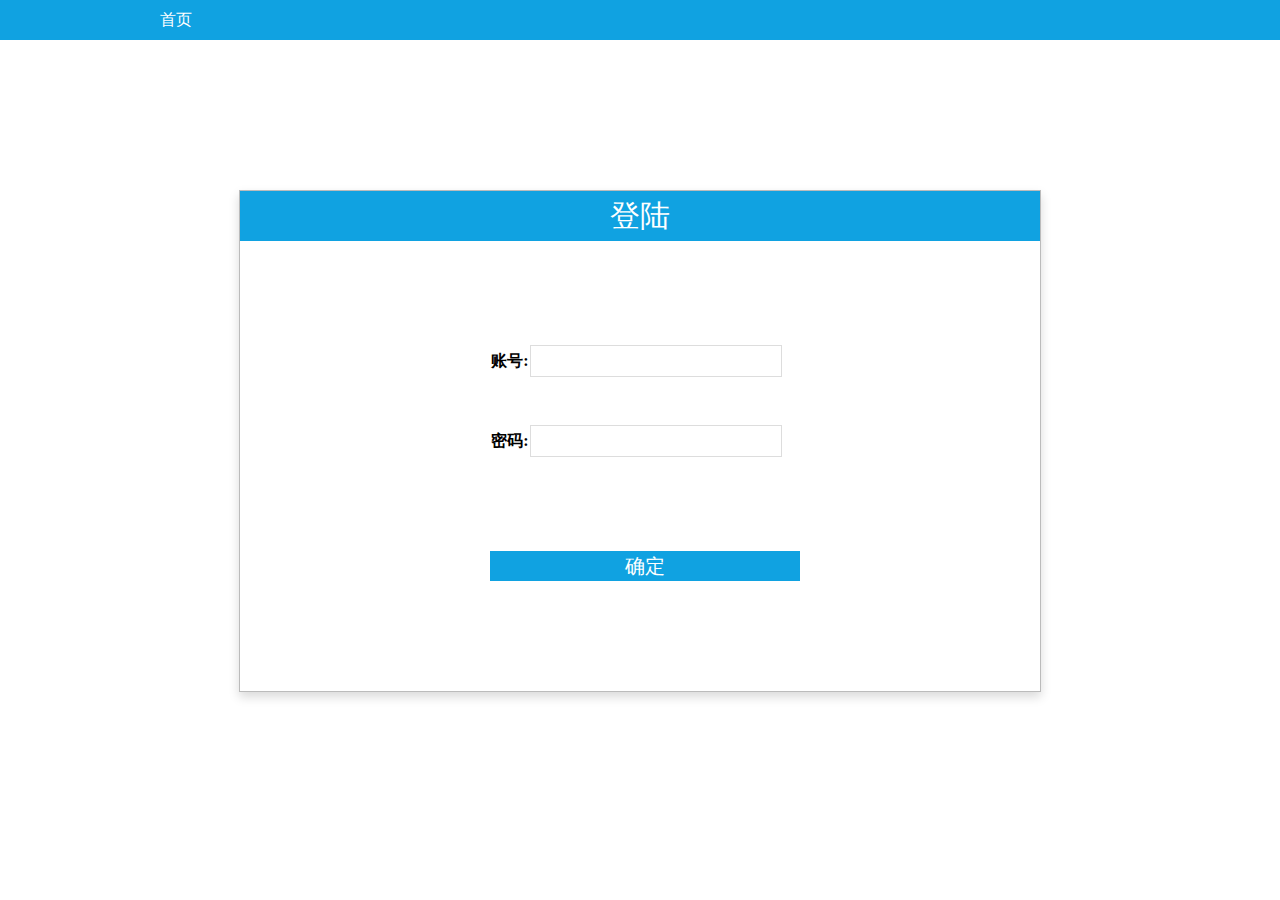
<file: pass/login.html>
<!DOCTYPE html>
<html lang="en">
<head>
	<meta charset="UTF-8">
	<title>登陆</title>
	<link rel="stylesheet" type="text/css" href="../css/main.css" />
	<script type="text/javascript" src="../js/ajax.js"></script>
	<script type="text/javascript" src="../js/login.js" ></script>
</head>
<body>
	<div id="top">
		<div class="top_wrap clear">
			<ul class="top_wrap_nav">
				<li><a href="../index.html">首页</a></li>
			</ul>			
		</div>
	</div>

	<div id="login">
		<div class="login_top">登陆</div>
		<table id="login_tab">
			<tbody>
				<tr>
					<th>账号:</th>
					<td>
						<input id="login_user" type="text" class="input" />
					</td>
				</tr>
				<th></th><td></td>
				<tr>
					<th>密码:</th>
					<td>
						<input id="login_password" type="password" class="input" />
					</td>
				</tr>
				<th></th><td></td>
				<tr><td colspan="2" height="50px" ></td>
				<tr><td colspan="2" ><input id="login_submit" class="button" type="button" value="确定" /></td></tr>			
			</tbody>
		</table>
		
</body>
</html>
</file>
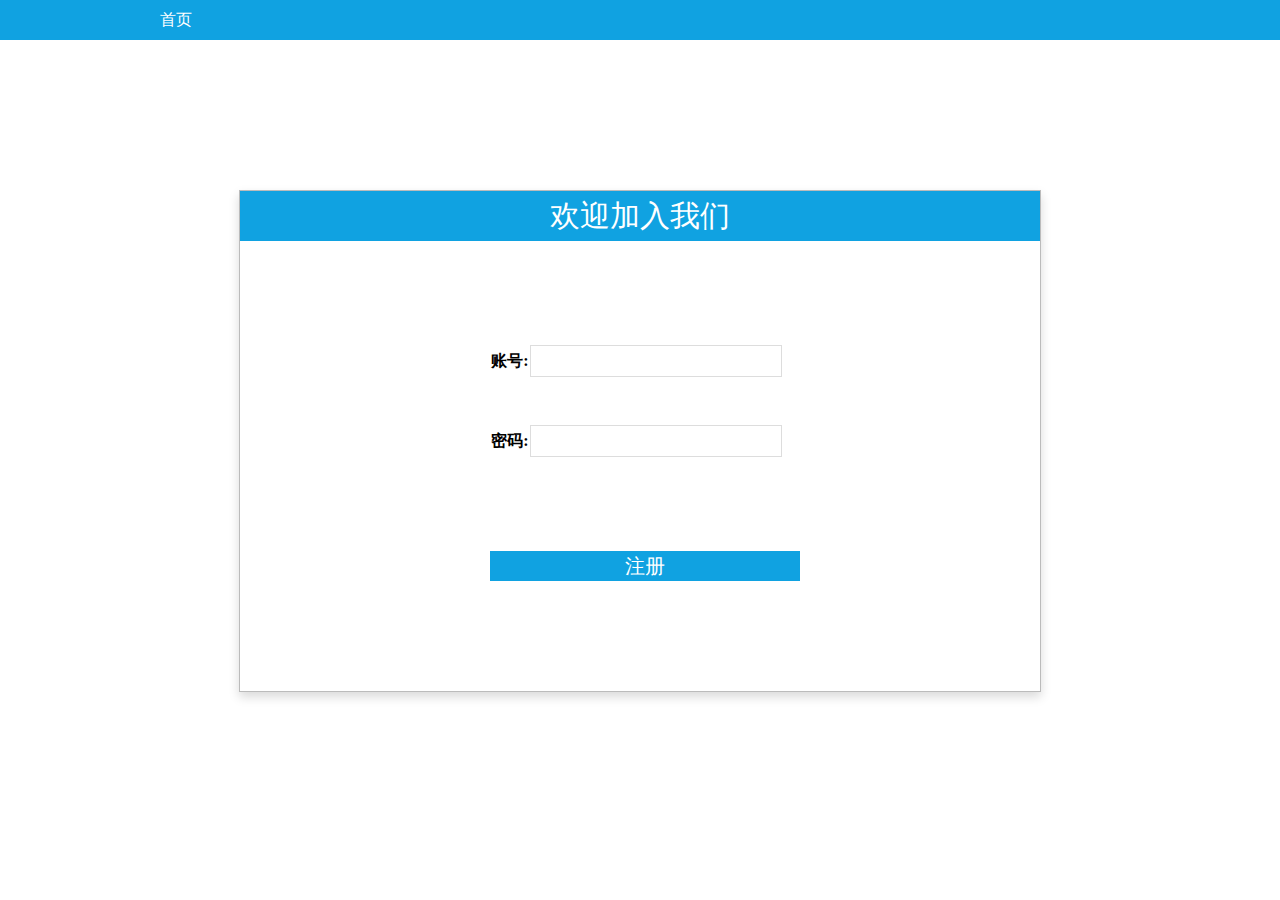
<file: pass/register.html>
<!DOCTYPE html>
<html lang="en">
<head>
	<meta charset="UTF-8">
	<title>注册</title>
	<link rel="stylesheet" type="text/css" href="../css/main.css" />
	<script type="text/javascript" src="../js/ajax.js" ></script>
	<script type="text/javascript" src="../js/register.js" ></script>
</head>
<body>
	<div id="top">
		<div class="top_wrap clear">
			<ul class="top_wrap_nav">
				<li><a href="../index.html">首页</a></li>
			</ul>			
		</div>
	</div>
	
	<div id="register">
		<div class="register_top">欢迎加入我们</div>
		<table id="register_tab">
			<tbody>
				<tr>
					<th>账号:</th>
					<td>
						<input id="register_user" type="text" class="input" />
					</td>
				</tr>
				<th></th><td></td>
				<tr>
					<th>密码:</th>
					<td>
						<input id="register_password" type="password" class="input" />
					</td>
				</tr>
				<th></th><td></td>
				<tr><td colspan="2" height="50px" ></td>
				<tr><td colspan="2" ><input id="register_submit" class="button" type="button" value="注册" /></td></tr>			
			</tbody>
		</table>
		
</body>
</html>
</file>
<file: css/main.css>
@charset "utf-8";
/* --初始化start-- */
body,h1,h2,h3,h4,h5,h6,p,dl,dd,ul,ol,pre,form,input,textarea,th,td,select{margin: 0; padding: 0;}
em { font-style: normal; }
li { list-style: none; }
a, a:hover { text-decoration: none; color: #FFF;}
img { border: none; vertical-align: top; }
table { border-collapse: collapse; }
textarea { resize: none; overflow: auto; }
/* --初始化end-- */

/*public*/
body { background: #FFF; }
.clear { *zoom:1; }
.clear:after { content:""; display: block; clear: both; }

#top {	
	background: #10a2e1;
}
.top_wrap {
	margin: 0 auto;
	width: 960px;
	font-size: 16px;
	color: #FFF;
	height: 40px;
	line-height: 40px;

}
.top_wrap_nav,.top_wrap_nav li { float: left; }
.top_wrap_nav .bar { float: left; padding: 0 20px; color: #CCC; }
.top_wrap_user { display: none; }
.top_wrap_pass, .top_wrap_user { float: right; }
.top_wrap_pass li,.top_wrap_user li {
	float: left;
	padding-left:20px;
}
.top_wrap_pass a { color:#FFF; }
/*--public end--*/

/* --content-- */
#content {
	background: url(../img/bg.jpg) no-repeat center #c1e3ec fixed;
}	
#wrap {	
	width: 1000px;
	background: rgba(57,121,132,0.3)!important;
	filter: alpha(opacity=30);
	background: #397984;
	margin: 0 auto;
	position: relative;
	padding-bottom:10px;
}

#main {
	width: 600px;
	margin-right: 10px;
	float: left;
	margin-top: 10px;
}

#side_left {
	width: 150px;
	float: left;
	height: 920px;
}
.side_list {
	margin-top: 10px;
}
.side_menu {
	text-indent: 10px;
	height: 40px;
	line-height: 40px;
	color: #FFF;
	font-weight: bold;
	font-size: 14px;
}
.side_menu:hover {
	background: rgba(193,277,236,0.2)!important; 
}
#side_right {
	width: 230px;
	margin-right: 10px;
	float: left;
	margin-top: 10px;
}
#noword {
	margin-top: 20px;
	font-size: 25px;
	color: #FFF;
	display: none;
}
#showmore {
	margin-top: 10px;
	font-size: 16px;
	color: #444;
	background: #FFF;
	text-align: center;
	height: 40px;
	line-height: 40px;
}

/* --write-- */
.write {
	width: 580px;
	padding: 12px 10px ;
	background: #FFF;
	border-radius:4px;
}
.write p {
	font-size: 16px;
	color: #47bad4;
	padding-bottom: 8px;
}
.write textarea {
	width: 578px;
	border: 1px solid #cccccc;
	height: 78px;
	box-shadow: 0 0 1px 1px #eee inset;
}
.write input {
	float: right;
	width: 82px;
	height: 30px;
	background: #f19f73;
	color:white;
	border: none;
	margin-top:3px;
}
.write input:hover {
	background: #e36d2e;
}
/* --write end-- */

/* --发表的留言内容 published-- */
.published {
	width: 580px;
	-height:400px;
	margin-top: 10px;
	padding: 12px 10px ;
	background: #FFF;
	border-radius:4px;	
}
.published div {
	margin: 5px 0 5px;
	padding: 10px 0 50px;
	border: none;
	border-top: 1px dotted #368ea0;
	border-bottom: 1px dotted #368ea0;
	font-size: 13px;
	font-family:'宋体';
}

.published h3 {
	color: #10a2e1;
	
}
.published a {
	color: #777;
	font-size: 12px;
	float: right;
	padding-right: 10px;
}
.published a:hover {
	color: #f19f73;
}
/* --发表的留言内容 end-- */


/* --content end-- */


/* register / login */
#register,#login { 
	width: 800px; 
	height: 500px;
	margin: 150px auto 0; 
	border: 1px solid #bbb;
	background: #FFF;
	box-shadow: 0px 5px 10px rgba( 0,0,0,0.15 );
}
.register_top, .login_top {
	height: 50px;
	background: #10a2e1;
	text-align: center;
	line-height: 50px;
	font-size: 30px;
	color: #FFF;
	font-family: '宋体';
}
#register table, #login table {	
	width: 310px;	
	margin: 100px 0 0 250px;
	font-size: 12px;
}
#register th, #login th {
	height: 40px;
	text-align: center;
	font-size: 16px;
 }
.input {
	width: 250px;
	height: 36px;
	border: 1px solid #ddd;
	height: 30px;
}
.button {
	width: 50px;
	height: 30px;
	background: #10a2e1;
	color: #FFF;
	font-size: 20px;
	line-height:30px;
	width: 310px;
	border: none;
	outline: none;
}
/* register / login -- end --*/


#footer {
	background: #09d;
	height: 100px;

}
.footer_wrap {
	color: #FFF;
	margin: 0px auto;
	width: 1000px;
	padding-top: 20px;
	text-align: center;
}
.footer_wrap ul {
	display: inline-block;
}
.footer_wrap li {
	float: left;
	margin-right: 20px;	
	font-size: 14px;
}
.footer_wrap hr {
	border: none;
	border-bottom: 1px solid #FFF;
	clear: both;
}
.footer_wrap p {
	font-size: 12px;
	text-align: center;
	font-family: 'arial';
}
</file>
